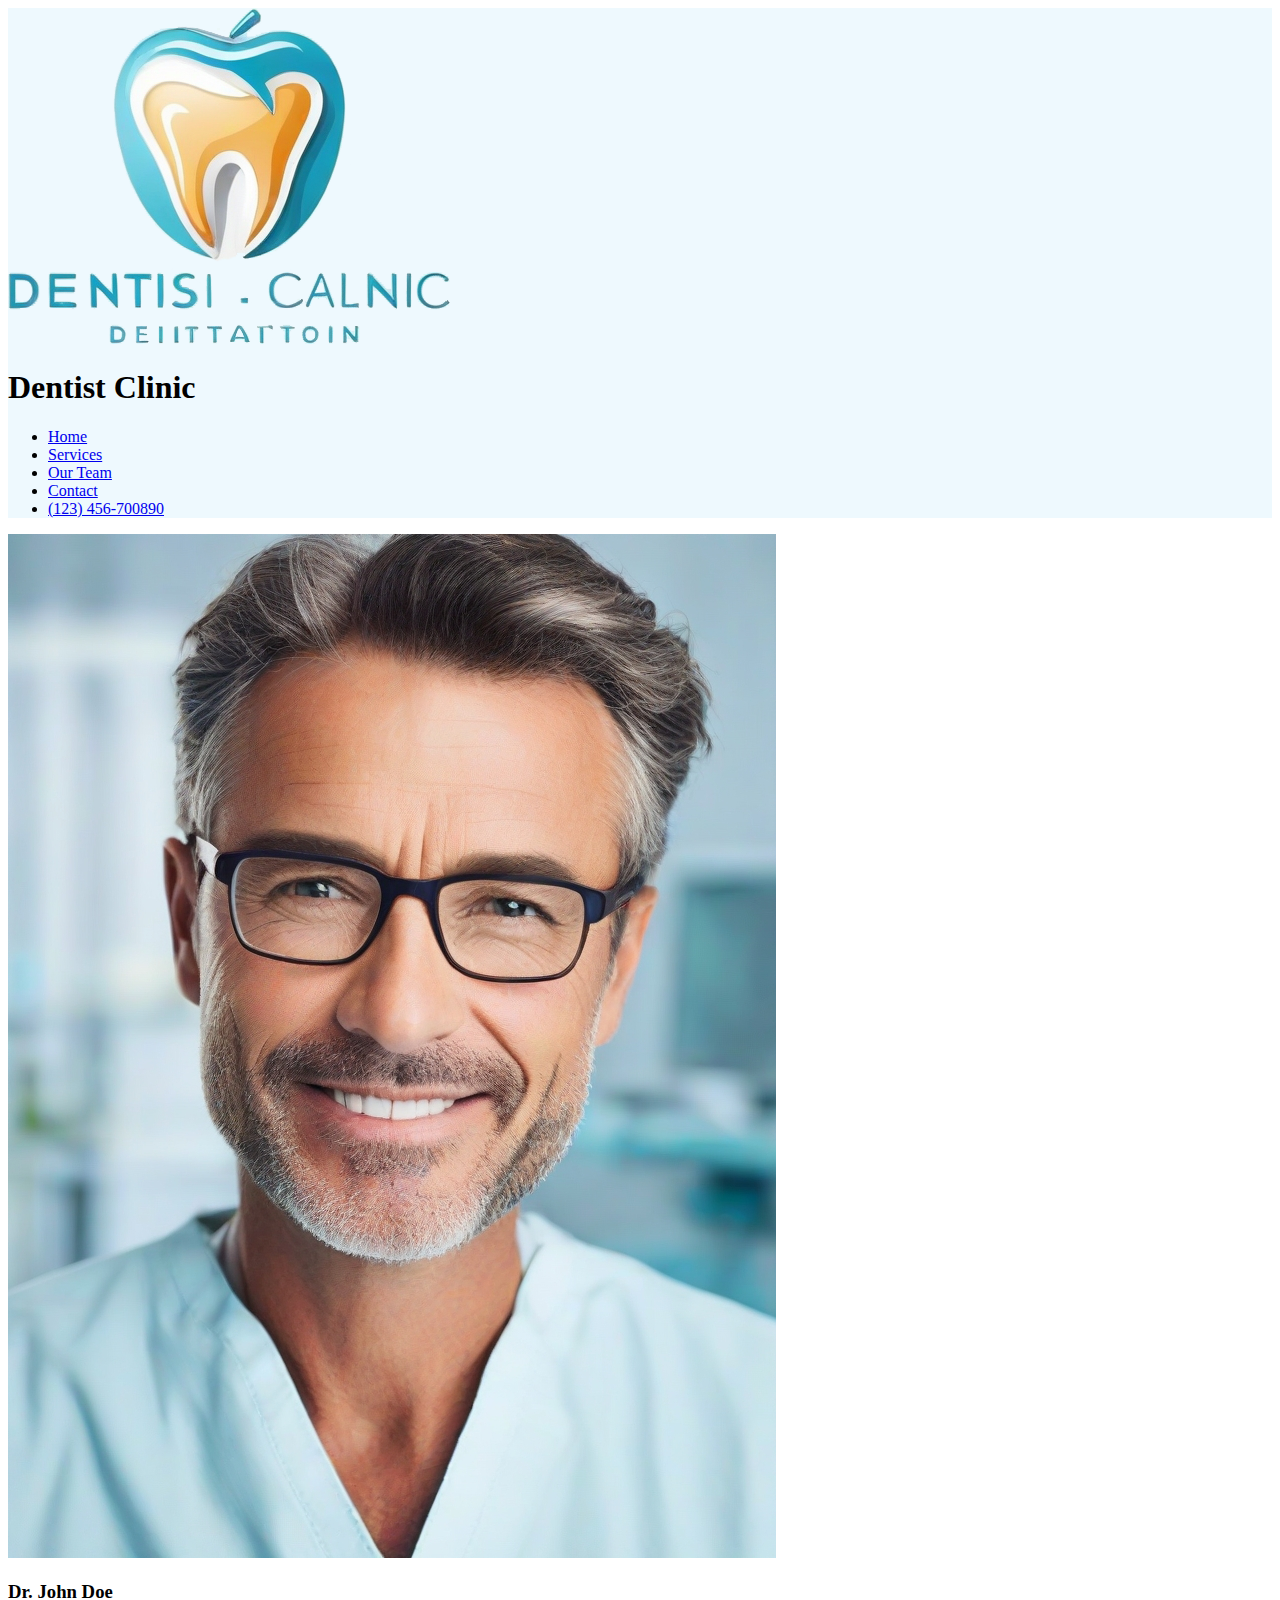
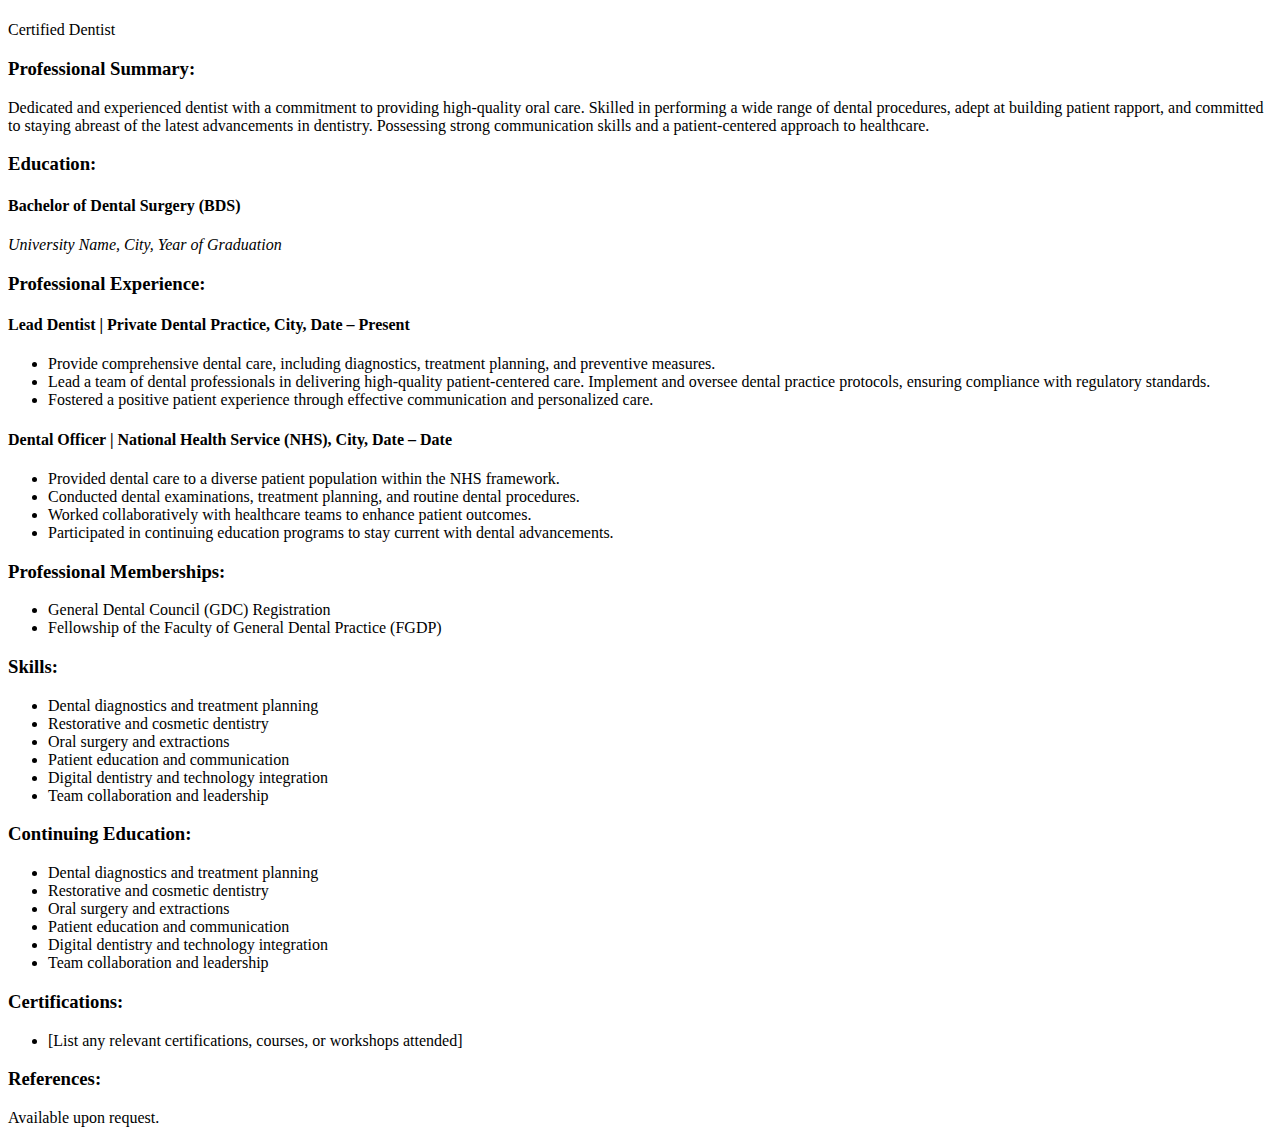
<file: johndoe.html>
<!DOCTYPE html>
<html lang="en">

<head>
    <meta charset="UTF-8">
    <meta name="viewport" content="width=device-width, initial-scale=1.0">
    <title>Dr.JohnDoe</title>
    <link rel="stylesheet" href="styles.css">
    <link rel="preconnect" href="https://fonts.googleapis.com">
    <link rel="preconnect" href="https://fonts.gstatic.com" crossorigin>
    <link href="https://fonts.googleapis.com/css2?family=Roboto:wght@100&display=swap" rel="stylesheet">
</head>

<body>
<header>
    <div class="logo"><img src="logo_1.png" alt="logo"></div>
    <div class="name">
        <h1 id="dentistclinic">Dentist Clinic</h1>
    </div>
    <nav>
        <ul>
            <li class="left"><a href="https://natamylo.github.io/dentist/index.html">Home</a></li>
            <li class="left"><a href="https://natamylo.github.io/dentist/services.html">Services</a></li>
            <li class="left"><a href="https://natamylo.github.io/dentist/team.html">Our Team</a></li>
            <li class="right"><a href="https://natamylo.github.io/dentist/contact.html">Contact</a></li>
            <li class="right tlm"><a href="#tlm">(123) 456-700890</a></li>
        </ul>
    </nav>
</header>
    <p></p>
    <div class="team-member">
        <img src="dentist1.jpg" alt="Dentist 2">
        <h3>Dr. John Doe</h3>
        <p>Certified Dentist</p>
    </div>
    <div class="cv">
        <p>
        <h3>Professional Summary:</h3>
        Dedicated and experienced dentist with a commitment to providing high-quality oral care. Skilled in performing a
        wide
        range of dental procedures, adept at building patient rapport, and committed to staying abreast of the latest
        advancements in dentistry. Possessing strong communication skills and a patient-centered approach to healthcare.
        </p>

        <h3>Education:</h3>
        <h4>Bachelor of Dental Surgery (BDS)</h4>
        <i>University Name, City, Year of Graduation</i>

        <h3>Professional Experience:</h3>
        <h4>Lead Dentist | Private Dental Practice, City, Date – Present</h4>
        <ul class="cv">
            <li>Provide comprehensive dental care, including diagnostics, treatment planning, and preventive measures.</li>
            <li>Lead a team of dental professionals in delivering high-quality patient-centered care.
            Implement and oversee dental practice protocols, ensuring compliance with regulatory standards.</li>
            <li>Fostered a positive patient experience through effective communication and personalized care.</li>
            
        </ul>

        <h4>Dental Officer | National Health Service (NHS), City, Date – Date</h4>
        <ul class="cv">
            <li>Provided dental care to a diverse patient population within the NHS framework.</li>
            <li>Conducted dental examinations, treatment planning, and routine dental procedures.</li>
            <li>Worked collaboratively with healthcare teams to enhance patient outcomes.</li>
            <li>Participated in continuing education programs to stay current with dental advancements.</li>
        </ul>
        <h3>Professional Memberships:</h3>
        <ul class="cv">
            <li>General Dental Council (GDC) Registration</li>
            <li>Fellowship of the Faculty of General Dental Practice (FGDP)</li>
        </ul>
        <h3>Skills:</h3>
        <ul class="cv">
            <li>Dental diagnostics and treatment planning</li>
            <li>Restorative and cosmetic dentistry</li></li>
            <li>Oral surgery and extractions</li>
            <li>Patient education and communication</li>
            <li>Digital dentistry and technology integration</li>
            <li>Team collaboration and leadership</li>
        </ul>
        <h3>Continuing Education:</h3>
        <ul class="cv">
            <li>Dental diagnostics and treatment planning</li>
            <li>Restorative and cosmetic dentistry</li>
            <li>Oral surgery and extractions</li>
            <li>Patient education and communication</li>
            <li>Digital dentistry and technology integration</li>
            <li>Team collaboration and leadership</li>
        </ul>
        <h3>Certifications:</h3>
        <ul class="cv">
            <li>[List any relevant certifications, courses, or workshops attended]</li></ul>
        <h3>References:</h3>
        <li>Available upon request.</li>
    </div>
</body>

</html>
</file>
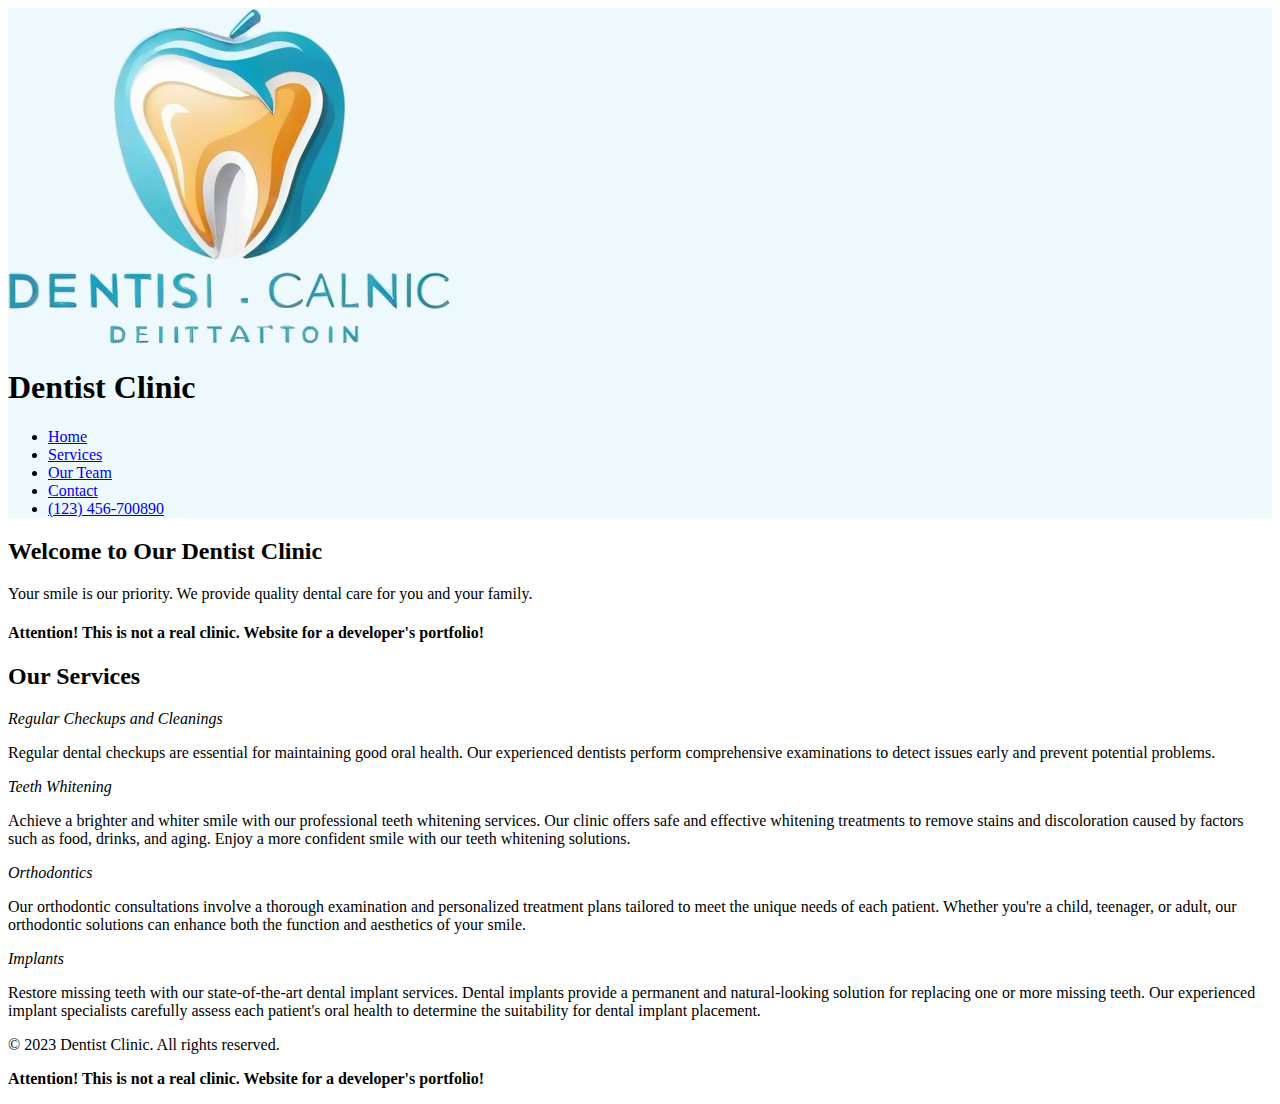
<file: services.html>
<!DOCTYPE html>
<html lang="en">

<head>
    <meta charset="UTF-8">
    <meta name="viewport" content="width=device-width, initial-scale=1.0">
    <title>Dentist Clinic</title>
    <link rel="stylesheet" href="styles.css">
    <link rel="preconnect" href="https://fonts.googleapis.com">
    <link rel="preconnect" href="https://fonts.gstatic.com" crossorigin>
    <link href="https://fonts.googleapis.com/css2?family=Roboto:wght@100&display=swap" rel="stylesheet">
</head>

<body>
<header>
    <div class="logo"><img src="logo_1.png" alt="logo"></div>
    <div class="name">
        <h1 id="dentistclinic">Dentist Clinic</h1>
    </div>
    <nav>
        <ul>
            <li class="left"><a href="https://natamylo.github.io/dentist/index.html">Home</a></li>
            <li class="left"><a href="https://natamylo.github.io/dentist/services.html">Services</a></li>
            <li class="left"><a href="https://natamylo.github.io/dentist/team.html">Our Team</a></li>
            <li class="right"><a href="https://natamylo.github.io/dentist/contact.html">Contact</a></li>
            <li class="right tlm"><a href="#tlm">(123) 456-700890</a></li>
        </ul>
    </nav>
</header>

    <section id="home">
        
        <h2>Welcome to Our Dentist Clinic</h2>
        <p>Your smile is our priority. We provide quality dental care for you and your family.</p>

        <h4>Attention! This is not a real clinic. Website for a developer's portfolio!</h4>
    </section>

    <section id="services">
        
        <h2>Our Services</h2>
        
        <div class="product">
        <i>Regular Checkups and Cleanings</i>
            <p>
                Regular dental checkups are essential for maintaining good oral health.
                Our experienced dentists perform comprehensive examinations to detect
                issues early and prevent potential problems.
            </p></div>
            <div class="product">
            <i>Teeth Whitening</i>
            <p>
                Achieve a brighter and whiter smile with our professional teeth whitening
                services. Our clinic offers safe and effective whitening treatments to
                remove stains and discoloration caused by factors such as food, drinks,
                and aging. Enjoy a more confident smile with our teeth whitening solutions.
            </p></div>
            <div class="product">
            <i>Orthodontics</i>
            <p>
                Our orthodontic consultations involve a thorough examination and personalized
                treatment plans tailored to meet the unique needs of each patient. Whether
                you're a child, teenager, or adult, our orthodontic solutions can enhance
                both the function and aesthetics of your smile.
            </p></div>
            <div class="product">
           <i>Implants</i>
            <p>
                Restore missing teeth with our state-of-the-art dental implant services.
                Dental implants provide a permanent and natural-looking solution for
                replacing one or more missing teeth. Our experienced implant specialists
                carefully assess each patient's oral health to determine the suitability
                for dental implant placement.
            </p>
          
        
        </div>
    </section>
    

    <footer>
        <p>&copy; 2023 Dentist Clinic. All rights reserved.</p>
        <p class="attention"><b>Attention! This is not a real clinic. Website for a developer's portfolio!</b></p>
        
    </footer>
</body>

</html>
</file>
<file: styles.css>
header {
    background-color: #eef9fe;
    


footer {
    background-color: #eef9fe;
    color: white;
    text-align: center;
    padding: 1em;
    }
</file>
